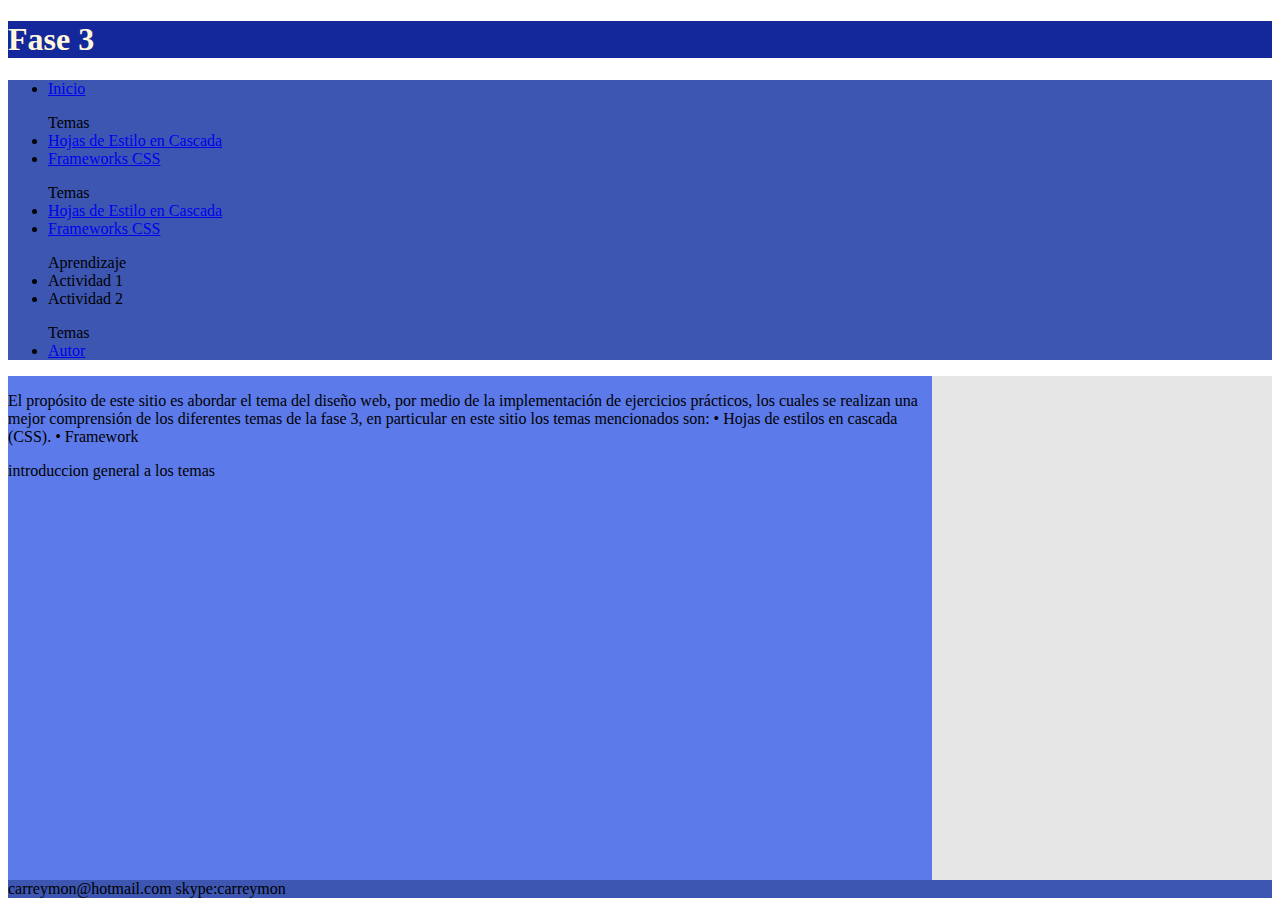
<file: fase3/index.html>
<!DOCTYPE html>
<html lang="en">
<head>
    <meta charset="UTF-8">
    <meta http-equiv="X-UA-Compatible" content="IE=edge">
    <meta name="viewport" content="width=device-width, initial-scale=1.0">
    <link rel="stylesheet" href="css/estilos.css">
    <title>Fase 3</title>
</head>
<body>

    <header>
        <h1>Fase 3</h1>

    </header>

    <nav>
        <ul>
          <li><a href="index.html">Inicio</a> </li>
        </ul>
        <ul>
          Temas
          <li><a href="tema1.html">Hojas de Estilo en Cascada</a> </li>
          <li><a href="tema2.html">Frameworks CSS</a> </li>
          
        </ul>
        <ul>
          Temas
          <li><a href="recurso1.html">Hojas de Estilo en Cascada</a></li>
          <li><a href="recurso2.html">Frameworks CSS</a> </li>
          
        </ul>
        <ul>
          Aprendizaje
          <li>Actividad 1</li>
          <li>Actividad 2</li>
        </ul>
        <ul>
          Temas
          <li><a href="autor.html">Autor</a>  </li>
        </ul>
      </nav>

      <main>

        <section>

            <article>

            <p>El propósito de este sitio es abordar el tema del diseño web, por medio de la implementación de ejercicios prácticos, los cuales se realizan una mejor comprensión de los diferentes temas de la fase 3, en particular en este sitio los temas mencionados son: 
              •	Hojas de estilos en cascada (CSS).
              •	Framework
               </p>
            </article>
            <article>
                <p>introduccion general a los temas</p>
            </article>

        </section>

        <aside>
            <iframe src="https://www.facebook.com/plugins/page.php?href=https%3A%2F%2Ffacebook.com%2FUniversidadUNAD%2F&tabs=timeline&width=340&height=500&small_header=false&adapt_container_width=true&hide_cover=false&show_facepile=true&appId" width="340" height="500" style="border:none;overflow:hidden" scrolling="no" frameborder="0" allowfullscreen="true" allow="autoplay; clipboard-write; encrypted-media; picture-in-picture; web-share"></iframe>
        </aside>

      </main>

      <footer>
        carreymon@hotmail.com skype:carreymon
      </footer>
    
</body>
</html>
</file>
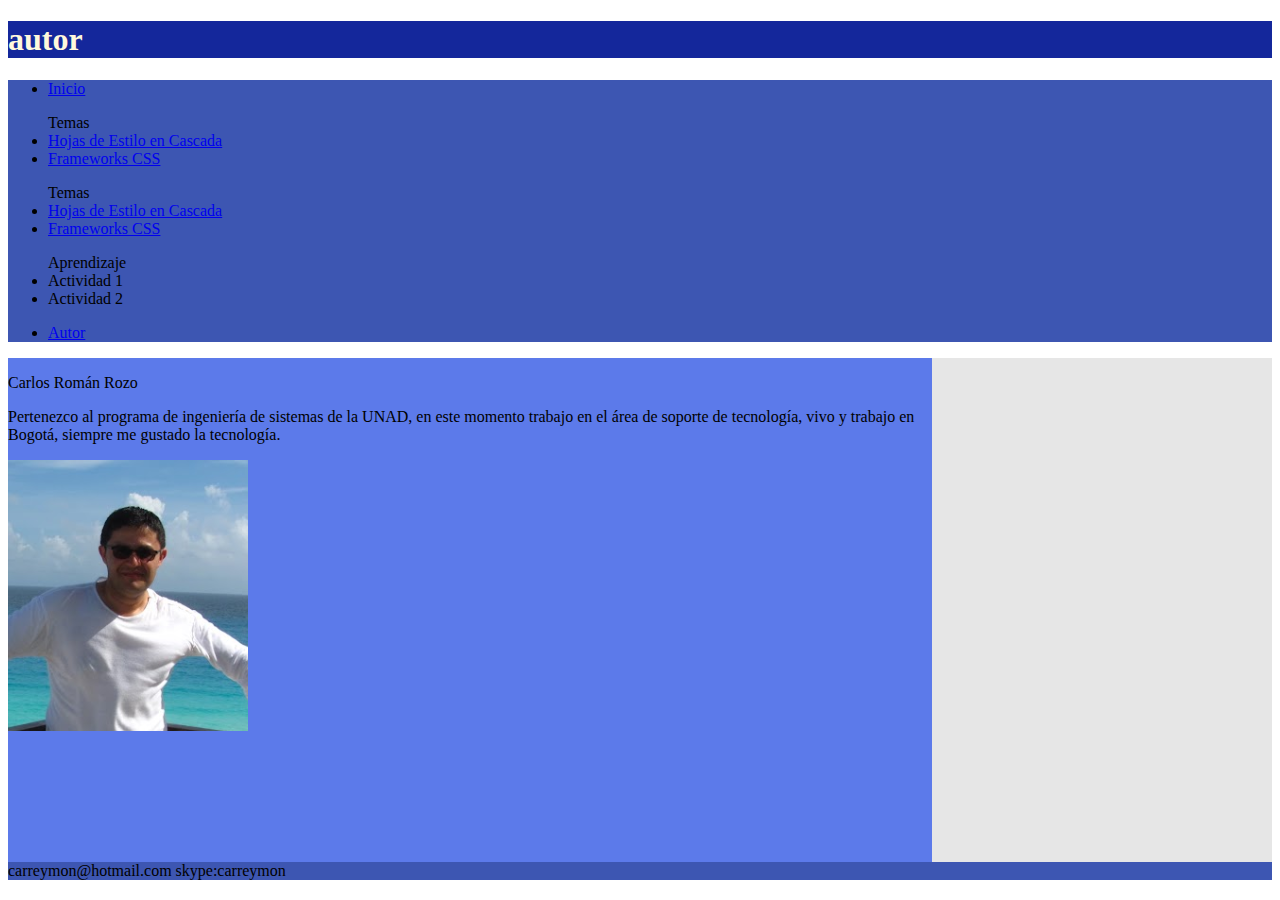
<file: fase3/autor.html>
<!DOCTYPE html>
<html lang="en">
<head>
    <meta charset="UTF-8">
    <meta http-equiv="X-UA-Compatible" content="IE=edge">
    <meta name="viewport" content="width=device-width, initial-scale=1.0">
    <link rel="stylesheet" href="css/estilos.css">
    <title>Document</title>
</head>
<body>

    <header>
        <h1> autor </h1>

    </header>

    <nav>
      <ul>
        <li><a href="index.html">Inicio</a> </li>
      </ul>
      <ul>
        Temas
        <li><a href="tema1.html">Hojas de Estilo en Cascada</a> </li>
        <li><a href="tema2.html">Frameworks CSS</a> </li>
        
      </ul>
      <ul>
        Temas
        <li><a href="recurso1.html">Hojas de Estilo en Cascada</a></li>
        <li><a href="recurso2.html">Frameworks CSS</a> </li>
        
      </ul>
      <ul>
        Aprendizaje
        <li>Actividad 1</li>
        <li>Actividad 2</li>
      </ul>
      <ul>
        
        <li><a href="autor.html">Autor</a>  </li>
      </ul>
    </nav>

      <main>

        <section>

            <article>

            <p>Carlos Román Rozo </p>
            </article>
            <article>
                <p>Pertenezco al programa de ingeniería de sistemas de la UNAD, en este momento trabajo en el área de soporte de tecnología, vivo y trabajo en Bogotá, siempre me gustado la tecnología.</p>
            </article>

            <article> 
              <img src="img/Selección_041.png" alt="">
            </article>

        </section>

        <aside>
            <iframe src="https://www.facebook.com/plugins/page.php?href=https%3A%2F%2Ffacebook.com%2FUniversidadUNAD%2F&tabs=timeline&width=340&height=500&small_header=false&adapt_container_width=true&hide_cover=false&show_facepile=true&appId" width="340" height="500" style="border:none;overflow:hidden" scrolling="no" frameborder="0" allowfullscreen="true" allow="autoplay; clipboard-write; encrypted-media; picture-in-picture; web-share"></iframe>
        </aside>

      </main>

      <footer>
        carreymon@hotmail.com 
        skype:carreymon
      </footer>
    
</body>
</html>
</file>
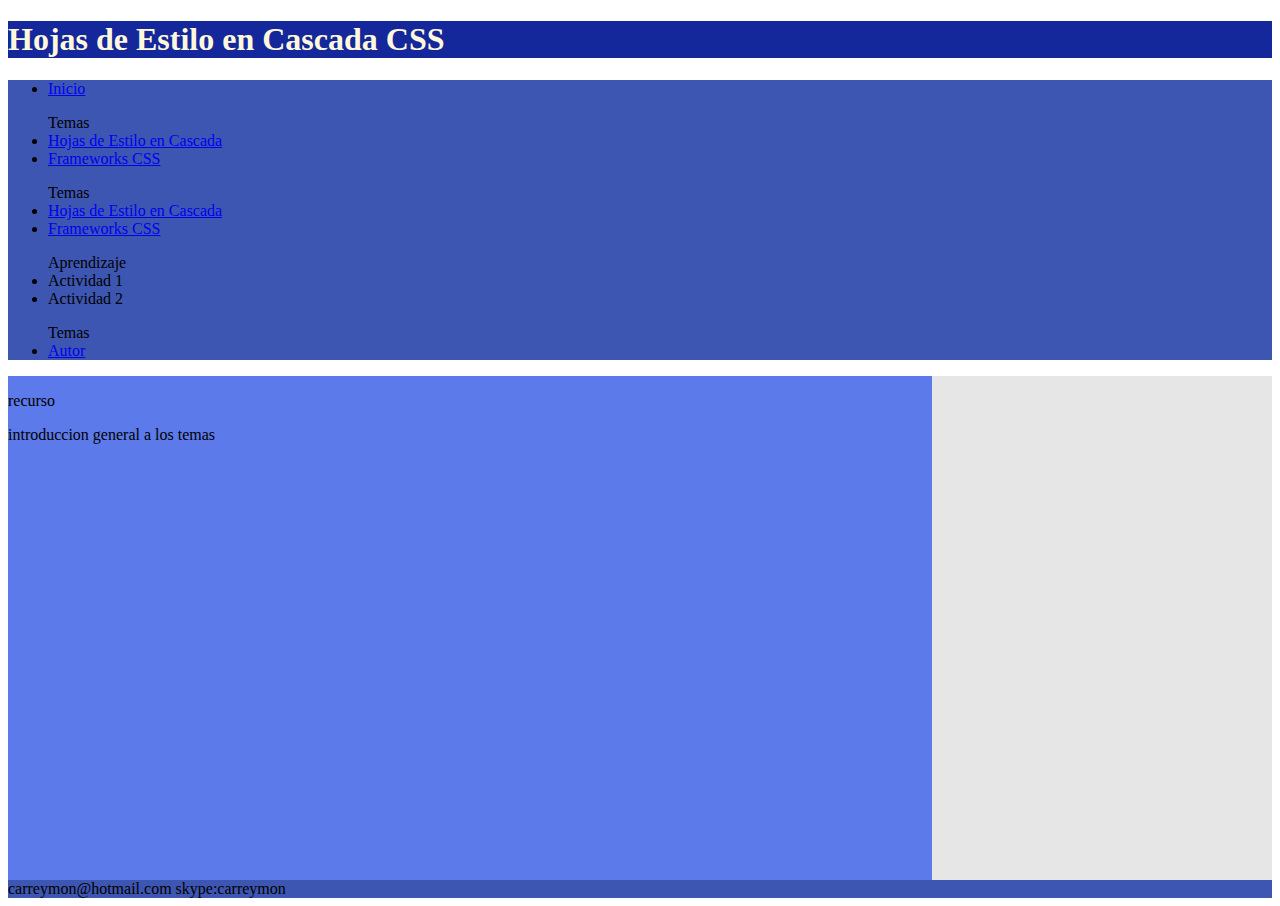
<file: fase3/recurso1.html>
<!DOCTYPE html>
<html lang="en">
<head>
    <meta charset="UTF-8">
    <meta http-equiv="X-UA-Compatible" content="IE=edge">
    <meta name="viewport" content="width=device-width, initial-scale=1.0">
    <link rel="stylesheet" href="css/estilos.css">
    <title>Document</title>
</head>
<body>

    <header>
        <h1>Hojas de Estilo en Cascada CSS</h1>

    </header>

    <nav>
      <ul>
        <li><a href="index.html">Inicio</a> </li>
      </ul>
      <ul>
        Temas
        <li><a href="tema1.html">Hojas de Estilo en Cascada</a> </li>
        <li><a href="tema2.html">Frameworks CSS</a> </li>
        
      </ul>
      <ul>
        Temas
        <li><a href="recurso1.html">Hojas de Estilo en Cascada</a></li>
        <li><a href="recurso2.html">Frameworks CSS</a> </li>
        
      </ul>
      <ul>
        Aprendizaje
        <li>Actividad 1</li>
        <li>Actividad 2</li>
      </ul>
      <ul>
        Temas
        <li><a href="autor.html">Autor</a>  </li>
      </ul>
    </nav>

      <main>

        <section>

            <article>

            <p>recurso</p>
            </article>
            <article>
                <p>introduccion general a los temas</p>
            </article>

        </section>

        <aside>
            <iframe src="https://www.facebook.com/plugins/page.php?href=https%3A%2F%2Ffacebook.com%2FUniversidadUNAD%2F&tabs=timeline&width=340&height=500&small_header=false&adapt_container_width=true&hide_cover=false&show_facepile=true&appId" width="340" height="500" style="border:none;overflow:hidden" scrolling="no" frameborder="0" allowfullscreen="true" allow="autoplay; clipboard-write; encrypted-media; picture-in-picture; web-share"></iframe>
        </aside>

      </main>

      <footer>
        carreymon@hotmail.com skype:carreymon
      </footer>
    
</body>
</html>
</file>
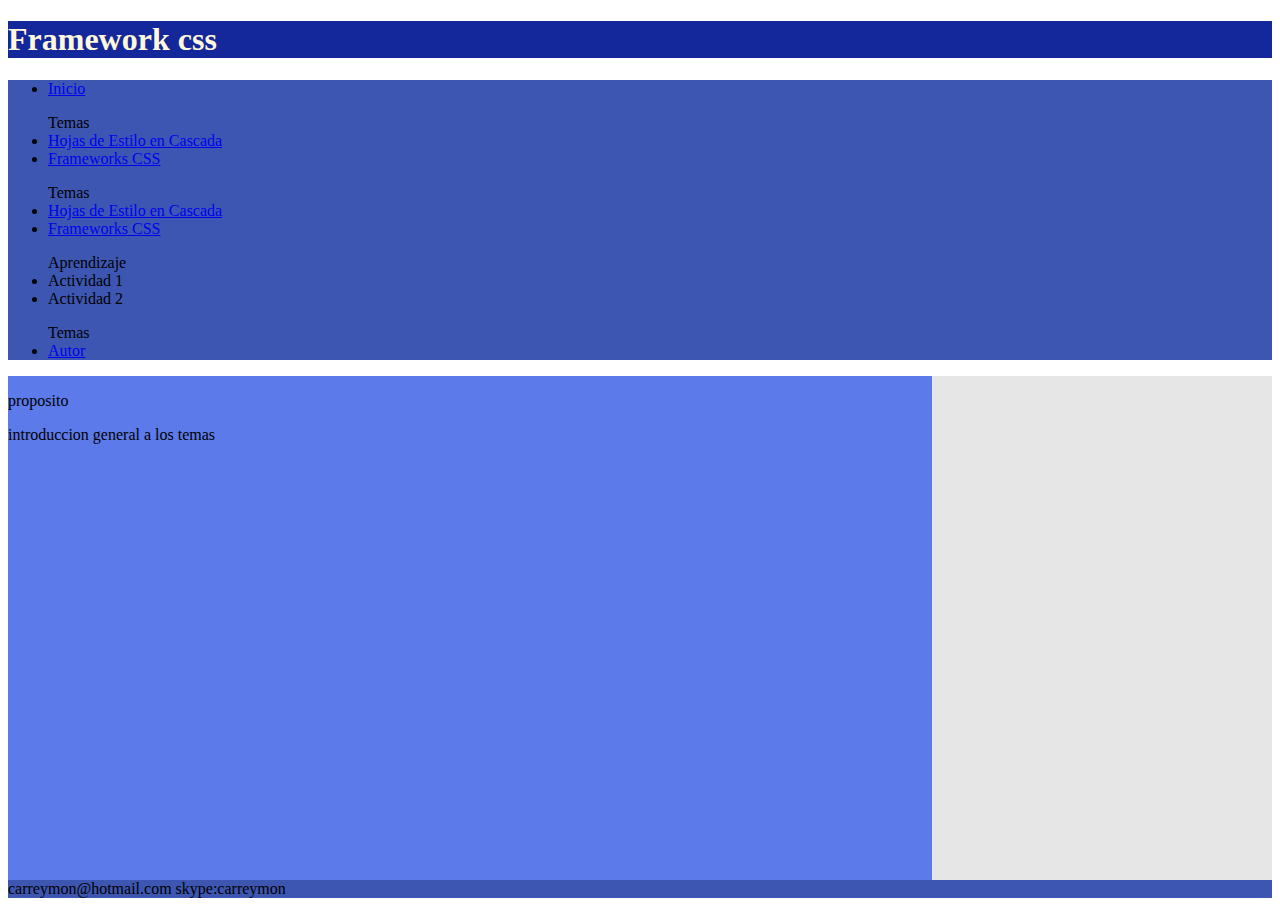
<file: fase3/recurso2.html>
<!DOCTYPE html>
<html lang="en">
<head>
    <meta charset="UTF-8">
    <meta http-equiv="X-UA-Compatible" content="IE=edge">
    <meta name="viewport" content="width=device-width, initial-scale=1.0">
    <link rel="stylesheet" href="css/estilos.css">
    <title>Document</title>
</head>
<body>

    <header>
        <h1>Framework css</h1>

    </header>

    <nav>
      <ul>
        <li><a href="index.html">Inicio</a> </li>
      </ul>
      <ul>
        Temas
        <li><a href="tema1.html">Hojas de Estilo en Cascada</a> </li>
        <li><a href="tema2.html">Frameworks CSS</a> </li>
        
      </ul>
      <ul>
        Temas
        <li><a href="recurso1.html">Hojas de Estilo en Cascada</a></li>
        <li><a href="recurso2.html">Frameworks CSS</a> </li>
        
      </ul>
      <ul>
        Aprendizaje
        <li>Actividad 1</li>
        <li>Actividad 2</li>
      </ul>
      <ul>
        Temas
        <li><a href="autor.html">Autor</a>  </li>
      </ul>
    </nav>

      <main>

        <section>

            <article>

            <p>proposito </p>
            </article>
            <article>
                <p>introduccion general a los temas</p>
            </article>

        </section>

        <aside>
            <iframe src="https://www.facebook.com/plugins/page.php?href=https%3A%2F%2Ffacebook.com%2FUniversidadUNAD%2F&tabs=timeline&width=340&height=500&small_header=false&adapt_container_width=true&hide_cover=false&show_facepile=true&appId" width="340" height="500" style="border:none;overflow:hidden" scrolling="no" frameborder="0" allowfullscreen="true" allow="autoplay; clipboard-write; encrypted-media; picture-in-picture; web-share"></iframe>
        </aside>

      </main>

      <footer>
        carreymon@hotmail.com skype:carreymon
      </footer>
    
</body>
</html>
</file>
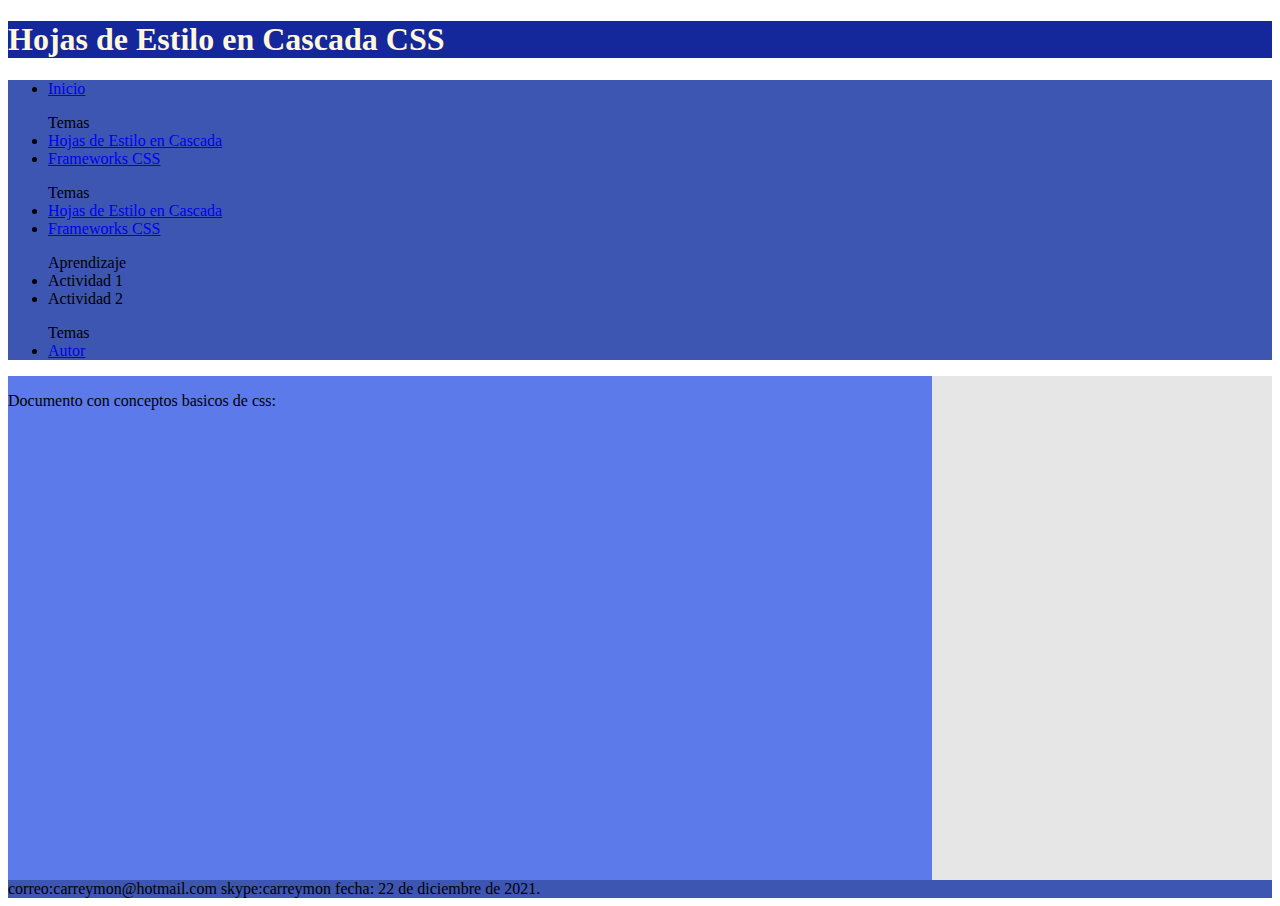
<file: fase3/tema1.html>
<!DOCTYPE html>
<html lang="en">
<head>
    <meta charset="UTF-8">
    <meta http-equiv="X-UA-Compatible" content="IE=edge">
    <meta name="viewport" content="width=device-width, initial-scale=1.0">
    <link rel="stylesheet" href="css/estilos.css">
    <title>Document</title>
</head>
<body>

    <header>
        <h1>Hojas de Estilo en Cascada CSS</h1>

    </header>

    <nav>
      <ul>
        <li><a href="index.html">Inicio</a> </li>
      </ul>
      <ul>
        Temas
        <li><a href="tema1.html">Hojas de Estilo en Cascada</a> </li>
        <li><a href="tema2.html">Frameworks CSS</a> </li>
        
      </ul>
      <ul>
        Temas
        <li><a href="recurso1.html">Hojas de Estilo en Cascada</a></li>
        <li><a href="recurso2.html">Frameworks CSS</a> </li>
        
      </ul>
      <ul>
        Aprendizaje
        <li>Actividad 1</li>
        <li>Actividad 2</li>
      </ul>
      <ul>
        Temas
        <li><a href="autor.html">Autor</a>  </li>
      </ul>
    </nav>

      <main>

        <section>

            <article>
              <article>
                <p>Documento con conceptos basicos de css:</p>
            </article>

            <iframe src="pdf/css.pdf" frameborder="0" width="600" height="400"></iframe>
            </article>
            

        </section>

        <aside>
            <iframe src="https://www.facebook.com/plugins/page.php?href=https%3A%2F%2Ffacebook.com%2FUniversidadUNAD%2F&tabs=timeline&width=340&height=500&small_header=false&adapt_container_width=true&hide_cover=false&show_facepile=true&appId" width="340" height="500" style="border:none;overflow:hidden" scrolling="no" frameborder="0" allowfullscreen="true" allow="autoplay; clipboard-write; encrypted-media; picture-in-picture; web-share"></iframe>
        </aside>

      </main>

      <footer>
        correo:carreymon@hotmail.com 
        skype:carreymon
        fecha: 22 de diciembre de 2021.
      </footer>
    
</body>
</html>
</file>
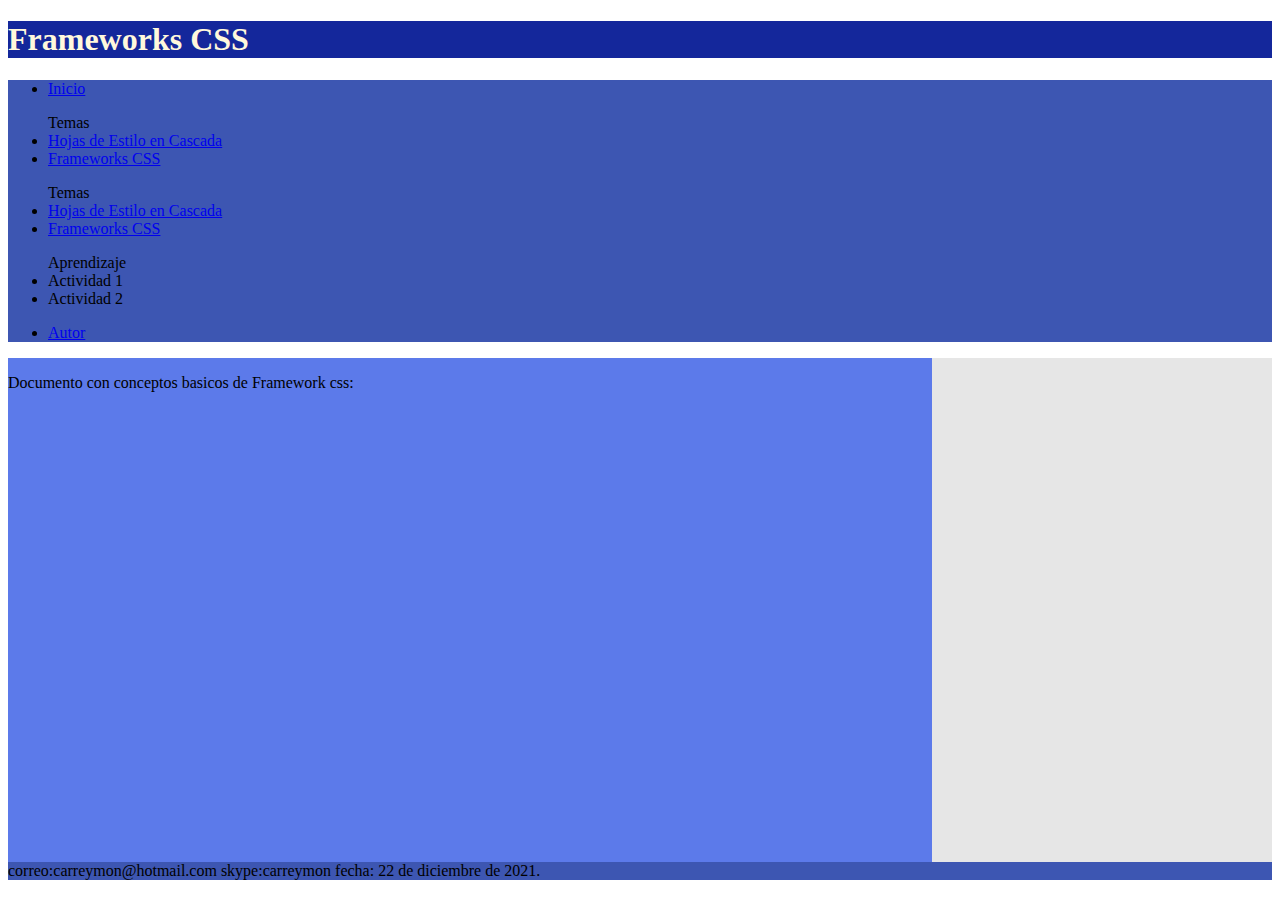
<file: fase3/tema2.html>
<!DOCTYPE html>
<html lang="en">
<head>
    <meta charset="UTF-8">
    <meta http-equiv="X-UA-Compatible" content="IE=edge">
    <meta name="viewport" content="width=device-width, initial-scale=1.0">
    <link rel="stylesheet" href="css/estilos.css">
    <title>Document</title>
</head>
<body>

    <header>
        <h1>Frameworks CSS </h1>

    </header>

    <nav>
      <ul>
        <li><a href="index.html">Inicio</a> </li>
      </ul>
      <ul>
        Temas
        <li><a href="tema1.html">Hojas de Estilo en Cascada</a> </li>
        <li><a href="tema2.html">Frameworks CSS</a> </li>
        
      </ul>
      <ul>
        Temas
        <li><a href="recurso1.html">Hojas de Estilo en Cascada</a></li>
        <li><a href="recurso2.html">Frameworks CSS</a> </li>
        
      </ul>
      <ul>
        Aprendizaje
        <li>Actividad 1</li>
        <li>Actividad 2</li>
      </ul>
      <ul>
        <li><a href="autor.html">Autor</a>  </li>
      </ul>
    </nav>
      <main>

        <section>

          <article>
            <article>
              <p>Documento con conceptos basicos de Framework css:</p>
          </article>

          <iframe src="pdf/framework css.pdf" frameborder="0" width="600" height="400"></iframe>
          </article>
          

      </section>


        <aside>
            <iframe src="https://www.facebook.com/plugins/page.php?href=https%3A%2F%2Ffacebook.com%2FUniversidadUNAD%2F&tabs=timeline&width=340&height=500&small_header=false&adapt_container_width=true&hide_cover=false&show_facepile=true&appId" width="340" height="500" style="border:none;overflow:hidden" scrolling="no" frameborder="0" allowfullscreen="true" allow="autoplay; clipboard-write; encrypted-media; picture-in-picture; web-share"></iframe>
        </aside>

      </main>

      <footer>
        correo:carreymon@hotmail.com 
        skype:carreymon
        fecha: 22 de diciembre de 2021.
      </footer>
    
</body>
</html>
</file>
<file: fase3/css/estilos.css>
h1{

    color: cornsilk;
}

header {

    background-color:#14279B ;
}

nav {
    background-color: #3D56B2;
}

section{

    background-color:#5C7AEA ;
    grid-column: 1/4;

}

aside {

    background-color:#E6E6E6 ;
    grid-column: 4/5;
}

footer

{
    background-color: #3D56B2;
}

main{
    display: grid;
    grid-template-columns: 1fr 1fr 1fr 1fr;
}
</file>
